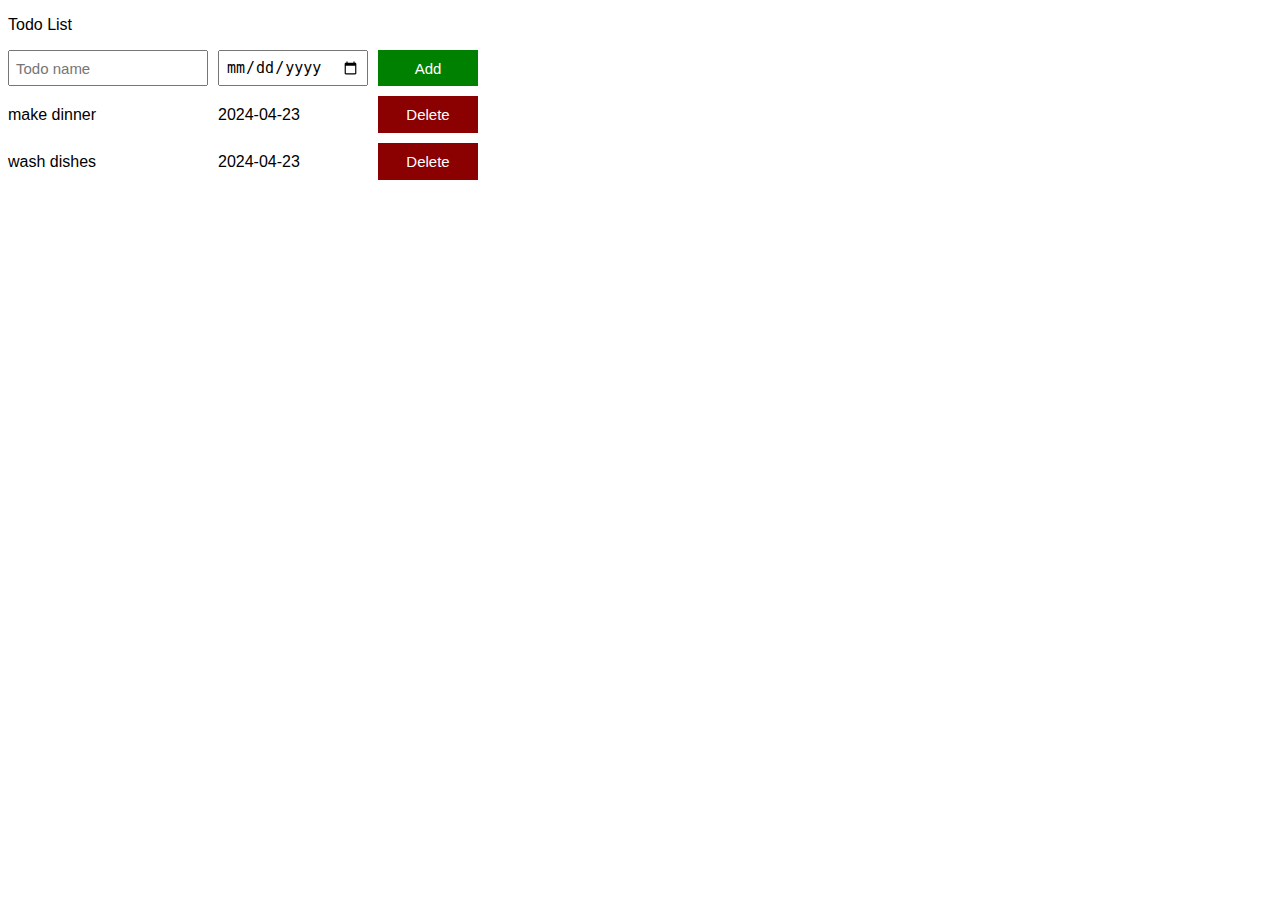
<file: Index.html>
<!DOCTYPE html>
<html>
  <head>
    <title>Todo List</title>
    <link rel="stylesheet" href="style/12-to-do-list.css" >
  </head>
  <body>
    <p>Todo List</p>

    <div class="todo-input-grid">
      <input placeholder="Todo name" 
      class="js-name-input name-input">
      <input type="date"
      class="js-due-date-input due-date-input">

      <button class="add-todo-button js-add-todo-button">Add</button>
    </div>

    <div class="js-todo-list todo-grid"></div>

    <script src="script/12-to-do-list.js"></script>
  </body>
</html>
</file>
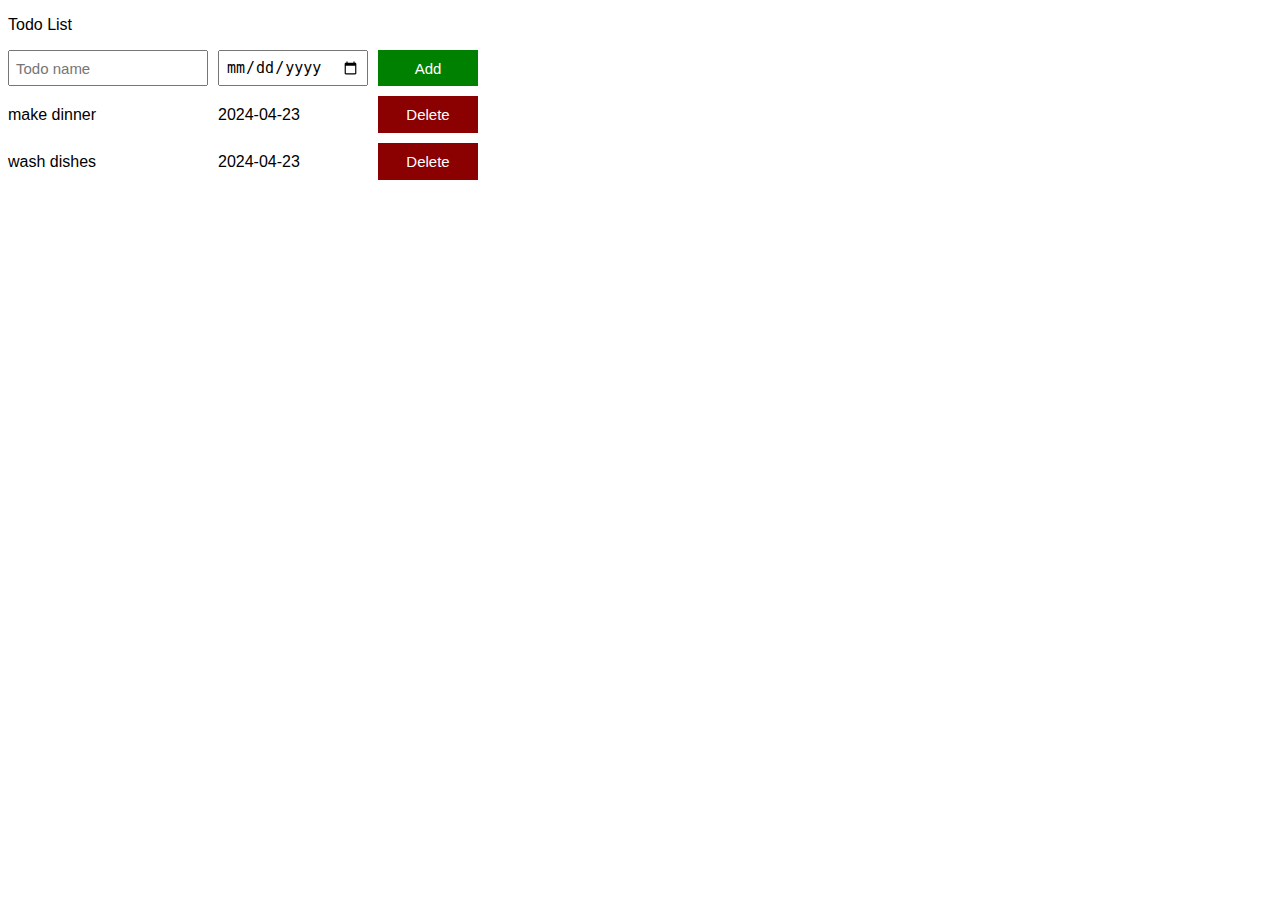
<file: index.html>
<!DOCTYPE html>
<html>
  <head>
    <title>Todo List</title>
    <link rel="stylesheet" href="style/12-to-do-list.css" >
  </head>
  <body>
    <p>Todo List</p>

    <div class="todo-input-grid">
      <input placeholder="Todo name" 
      class="js-name-input name-input">
      <input type="date"
      class="js-due-date-input due-date-input">

      <button class="add-todo-button js-add-todo-button">Add</button>
    </div>

    <div class="js-todo-list todo-grid"></div>

    <script src="script/12-to-do-list.js"></script>
  </body>
</html>
</file>
<file: style/12-to-do-list.css>
body{
  font-family: arial;
}

.todo-grid, .todo-input-grid{
  display: grid;
  grid-template-columns: 200px 150px 100px;
  column-gap: 10px;
  row-gap: 10px;
  align-items: center;
}

.todo-input-grid{
  margin-bottom: 10px;
  align-items: stretch;
}

.name-input, .due-date-input{
  font-size: 15px;
  padding: 6px;
}

.add-todo-button{
  background-color: green;
  color: white;
  border: none;
  font-size: 15px;
  padding: 6px;
  cursor: pointer;
}

.delete-todo-button{
  background-color: darkred;
  color: white;
  border: none;
  font-size: 15px;
  cursor: pointer;
  padding-top: 10px;
  padding-bottom: 10px;

}
</file>
